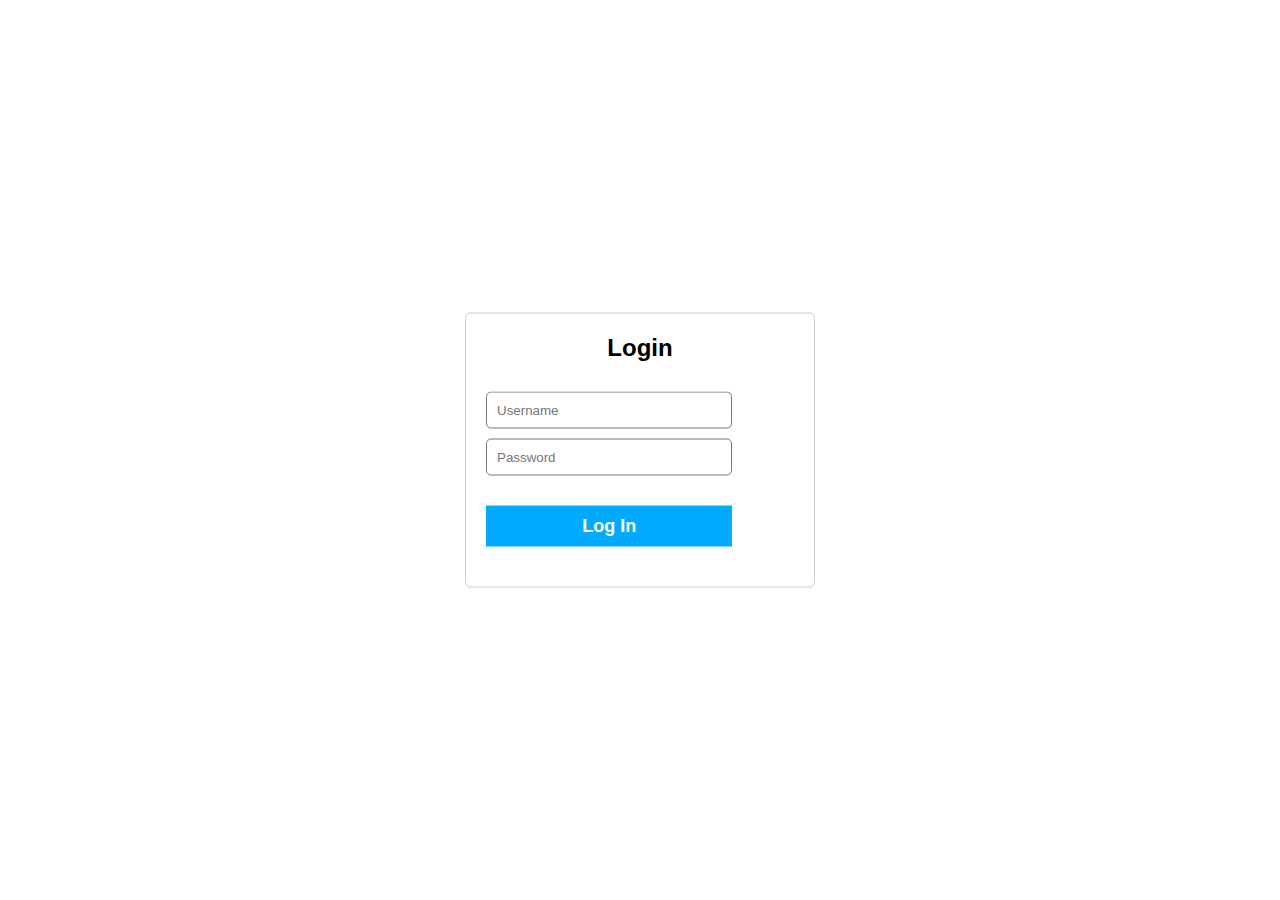
<file: loggin.html>
<!DOCTYPE html>
<html lang="en">
<head>
    <meta charset="UTF-8">
    <meta http-equiv="X-UA-Compatible" content="IE=edge">
    <meta name="viewport" content="width=device-width, initial-scale=1.0">
    <title>Document</title>
    <link rel="stylesheet" href="css/main.css">
</head>
<body>
    <div class="loggin">
        <div class="login-container">
            <h2>Login</h2>
            <form method="POST" action="login.php">
                <input type="text" name="username" placeholder="Username" required>
                <input type="password" name="password" placeholder="Password" required>
                <button type="submit">Log In</button>
            </form>
        </div>
    </div>
</body>
</html>
</file>
<file: css/main.css>
/* global styles */
:root {
    --mainColor: #0af;
    --secondColor: #f6f6f6;
    --blackColor: #333;
    --grayColor: #777;
}
*, *::after, *::before {
    box-sizing: border-box;
    margin: 0;
    padding: 0;
}
::selection {
    background-color: var(--mainColor);
    color: #fff;
}
html {
    scroll-behavior: smooth;
}
html, body {
    overflow-x: hidden;
}
body {
    font-family: 'Cairo', sans-serif;
    position: relative;
    width: 100%;
}
a {
    text-decoration: none;
}
ul {
    list-style: none;
}
.padd-y {
    padding: 100px 0;
}
.special-heading {
    color: var(--blackColor);
    font-size: 30px;
    margin: 0 auto 60px;
    padding: 10px 20px;
    width: fit-content;
    text-transform: uppercase;
    position: relative;
    transition: color 0.5s ease-in-out;
}
.special-heading::before ,
.special-heading::after {
    content: "";
    position: absolute;
    top: 0;
    left: 0;
    width: 100%;
    height: 100%;
    border-color: var(--blackColor);
    border-style: solid;
    transition: transform 0.3s ease-in-out;
    z-index: 1;
}
.special-heading::before {
    border-width: 2px 0;
    transform: scaleX(0);
    transform-origin: left;
    transition-delay: 0.2s;

}
.special-heading::after {
    border-width: 0 2px;
    transform: scaleY(0);
}
.special-heading:hover::before {
    transform: scaleX(100%);
}
.special-heading:hover::after {
    transform: scaleY(100%);
}
.grid-division {
    display: grid;
    grid-template-columns: repeat(auto-fill,minmax(300px, 1fr));
    gap: 20px;
}
.container {
    margin: 0 auto;
    padding: 0 20px;
}
@media (min-width: 768px) {
    .container {
        width: 750px;
    }
}
@media (min-width: 992px) {
    .container {
        width: 970px;
    }
}
@media (min-width: 1200px) {
    .container {
        width: 1170px;
    }
}
.info,.about,.galery {
    background-color: var(--secondColor);
}
/* end of global styles */

/* header style*/
.header {
    background-color: #fff;
}
.header-content {
    display: flex;
    justify-content: space-between;
    align-items: center;
    height: 70px;
    text-transform: capitalize;
}
.logo a {
    color: var(--mainColor);
    font-size: 25px;
    text-transform: uppercase;
    font-weight: 700;
    letter-spacing: 2px;
}
.nav-bar .nav-icon {
    background-color: var(--secondColor);
    padding: 7px;
    display: none;
}
.nav-bar .nav-icon div {
    width: 25px;
    height: 2px;
    background-color: var(--blackColor);
}
.nav-bar .nav-icon > div:not(:last-child) {
    margin-bottom: 5px;
} 
.nav-icon div {
    transition: transform, width 0.3s ease-in-out;
}
.show .line1 {
    transform: rotate(45deg)  translate(5px,5px);
}
.nav-bar .show .line2 {
    width: 0;
}
.show .line3 {
    transform: rotate(-45deg)  translate(5px,-4.7px);
}
.nav-bar .header-links li {
    display: inline-block;
}
.nav-bar .header-links li a {
    padding: 7px 13px;
    transition: color 0.3s ease-in-out;
    color: var(--blackColor);
    font-size: 17px;
    position: relative;
}
.nav-bar .header-links li a::after {
    content: "";
    display: block;
    position: absolute;
    top: 0;
    left: 0;
    width: 100%;
    height: 100%;
    transform: scaleX(0);
    transform-origin: left;
    background-color: rgba(148,148,148,0.1);
    border-top: 2px solid var(--mainColor);
    transition: transform 0.3s ease-in-out;
}
.nav-bar .header-links li a.active {
    color: var(--mainColor);
}
.nav-bar .header-links li a.active::after {
    transform: scaleX(100%);
}
.nav-bar .header-links li a:hover {
    color: var(--mainColor);
}
.nav-bar .header-links li a:hover::after {
    transform: scaleX(100%);
}
@media (max-width: 992px) {
    .nav-bar .nav-icon {
        display: block;
    }
    .header-links {
        position: absolute;
        top: 70px;
        left: 0px;
        transform: translateX(100%);
        display: flex;
        flex-direction: column;
        background-color: var(--blackColor);
        height: calc(100vh - 70px);
        width: 100%;
        transition: transform 0.5s ease-in-out;
        z-index: 4;
    }
    .header-links li {
        display: block;
        text-align: center;
    }
    .nav-bar .header-links li a {
        color: white;
        width: 100%;
        padding: 20px 0;
        display: block;
        border-bottom: 0.5px solid #444;
    }
    .nav-bar .header-links li a::after {
        display: none;
    }
}
.links-active {
    transform: translateX(0);
}

/* end of header style 

/* home section */
.home {
    height: calc(100vh - 70px);
    position: relative;
}
.home .container {
    position: relative;
}
.home::after {
    content: "";
    position: absolute;
    left: 0;
    top: -40px;
    width: 100%;
    height: 100%;
    background-color: var(--secondColor);
    z-index: -1;
    transform: skewY(-6deg);
    transform-origin: top left;
}
.home-content {
    overflow: hidden;
}
.home-descr {
    width: 45%;
    margin-top: 60px;
}
.home-descr h1 {
    text-transform: capitalize;
}
.home-descr p {
    font-size: 21px;
    color: var(--grayColor);
    line-height: 1.7;
    letter-spacing: 1.2px;
}
.home-descr p span {
    color: var(--mainColor);
}
.home-img {
    width: 400px;
    height: 60vh;
    animation: position 4s linear infinite;
    position: absolute;
    right: 0;
    top: 50px;
    z-index: 3;
}
@media (max-width: 991px) {
    .home-img {
        display: none;
    }
    .home-descr {
        text-align: center;
        float: none;
        margin: 0 auto;
        width: 500px;
        position: absolute;
        top: 20%;
        left: 50%;
        transform: translateX(-50%);
    }
}
@media (max-width: 600px) {
    .home-descr {
        width: 350px;
    }
    .home-descr p {
        font-size: 19px;
    }
}
.home-img img {
    height: calc(100vh - 70px);
    width: 100%;
}
@keyframes position {
    50% {
        transform: translateY(-50px);
    }
    100% {
        transform: translateY(0);
    }
}
.home-img img {
    height: 100%;
    width: 100%;
}
.down {
    position: absolute;
    z-index: 2;
    bottom: 50px;
    left: 50%;
    transform: translateX(-50%);
}
.down a {
    display: flex;
    flex-direction: column;
    animation: motion 0.5s ease-in-out alternate infinite;
}
@keyframes motion {
    from {
        transform: translateY(0);
    }
    to {
        transform: translateY(20px)
    }
}
.down a i {
    color: var(--mainColor);
    line-height: 0.35;
}
/* end home section */

/* start favorite */
.favorite {
    text-align: center;
}
.favorite-container {
    gap: 40px;
    justify-content: center;
    align-items: center;
    flex-wrap: wrap;
}
.favorite-content {
    border: 1px solid #e6e6e6;
    overflow: hidden;
}
.favorite-img {
    height: 270px;
    position: relative;
}
.favorite-img img {
    width: 100%;
    height: 100%;
}
.favorite-descr {
    padding: 10px 20px;
}
.favorite-content h3 {
    text-transform: capitalize;
    padding-bottom: 10px;
    font-weight: bold;
    color: var(--blackColor);
    font-size: 28px;
    margin: 15px auto;
    position: relative;
    width: fit-content;
}
.favorite-content h3::after {
    content: "";
    position: absolute;
    top: 0;
    left: 0;
    width: 100%;
    height: 100%;
    z-index: -1;
    transform: scaleX(30%);
    border-bottom: 4px solid;
    transition: transform 0.5s ease-in-out;
}
.favorite-content:hover h3::after {
    transform: scaleX(80%);
}
.favorite-content:first-child h3::after {
    border-color: tomato;
}
.favorite-content:nth-child(2) h3::after {
    border-color: #0fa;
}
.favorite-content:last-child h3::after {
    border-color: var(--mainColor);
}
.favorite-content p {
    color: var(--grayColor);
    letter-spacing: 1.1px;
    font-size: 20px;
}
.favorite-content button {
    padding: 15px 35px;
    margin-top: 100px;
    background-color: transparent;
    border: 5px solid;
    border-radius: 10px;
    position: relative;
}
.favorite-content button::after {
    content: "";
    position: absolute;
    top: 0;
    left: 0;
    width: 100%;
    height: 100%;
    transform: scaleY(0);
    transform-origin: top;
    transition: transform 0.5s ease-in-out;
    z-index: -1;
}
.favorite-content:hover button::after {
    transform: scaleY(100%);
}
.favorite-content button a {
    font-size: 21px;
    font-weight: bold;
    transition: color 0.3s ease-in-out;
}
.favorite-content:first-child button::after {
    background-color: tomato;
}
.favorite-content:nth-child(2) button::after {
    background-color: #0fa;
}
.favorite-content:last-child button::after {
    background-color: #0af;
}
.favorite-content:first-child button { 
    border-color: tomato;
}
.favorite-content:first-child button a {
    color: tomato;
    
}
.favorite-content:nth-child(2) button { 
    border-color: #0fa;
}
.favorite-content:nth-child(2) button a {
    color: #0fa;
    
}
.favorite-content:last-child button { 
    border-color: var(--mainColor);
}
.favorite-content:last-child button a {
    color: var(--mainColor);
    
}
.favorite-content:hover button a {
    color: #fff;
}
/* end of favorite */



/* start galery */
.galery {
    background-color: var(--secondColor);
}
.galery-content {
    perspective: 500px;
}
.galery-content .galery-img {
    height: 400px;
    background-color: var(--secondColor);
    transform-style: preserve-3d;
    position: relative;
    transition: transform 1s ease-in-out;
}
.galery-content .galery-img:hover {
    transform: rotateY(-180deg);
}
.galery-content img {
    width: 100%;
    height: 100%;
}
.galery-img .face {
    position: absolute;
    width:  100%;
    height: 100%;
    backface-visibility: hidden;
}
/* .galery-img .face.front {
} */
.galery-img .face.back {
    transform: rotateY(180deg);
}
/* end galery */

/* start videos section */
.video-container {
    display: flex;
    gap: 20px;
    justify-content: center;
    flex-wrap: wrap;

}
.video-container iframe {
    width: 350px;
}
.videos .container {
    position: relative;
}
.videos .container > div:first-of-type,
.videos .container > div:nth-of-type(2) {
    position: absolute;
    width: 150px;
    height: 150px;
    border-radius: 50%;
    background-color: rgba(255,255,255,0.5);
}
.videos .container > div:first-of-type {
    top: 0;
    left: 0;
    animation: motionanima1 10s ease-in-out alternate infinite;
}
.videos .container > div:nth-of-type(2) {
    bottom: 0;
    right: 0;
    animation: motionanima2 10s ease-in-out alternate infinite;
}
@keyframes motionanima1 {
    from {
        transform: translateY(0);
    }
    to {
        transform: translateY(750px);
    }
}
@keyframes motionanima2 {
    from {
        transform: translateY(0);
    }
    to {
        transform: translateY(-750px);
    }
}
.animat-motion {
    text-align: center;
    margin: 100px 0 0;
}
.animat-motion span {
    display: inline-block;
    width: 15px;
    height: 15px;
    background-color: var(--mainColor);
    background-color: rgba(255, 0, 186, 0.9);
    border-radius: 50%;
    margin: 0 5px;
    animation: moti 1.2s ease-in-out infinite alternate;
}
.animat-motion span:nth-child(2) {
    animation-delay: 0.4s;
}
.animat-motion span:last-child {
    animation-delay: 0.8s;
}
@keyframes moti {
    100% {
        transform: translateY(-30px);
        opacity: 0.5;
    }
}
/* end of videos section */

/* about section */
#about {
    background-color: var(--secondColor) !important;
}
.about .about-content {
    display: flex;
    justify-content: space-between;
}
.about .about-content > div:first-child {
    width: 40%;
}
.about .about-content > div:last-child {
    width: 55%;
}
@media (max-width: 692px) {
    .about .about-content {
        display: block;
    }
    .about .about-content > div:first-child {
        width: 100%;
    }
    .about .about-content > div:last-child {
        width: 100%;
    }
}
.about .about-content > div:last-child img {
    width: 100%;
    overflow-x: hidden;
}

.about .about-content > div:first-child h3 {
    font-size: 22px;
    padding-bottom: 15px;
}

.about .about-content > div:first-child p {
    line-height: 1.7;
    font-size: 18px;
    text-align: justify;
    /* text-indent: 20px; */
}
.about .about-content > div:first-child p:last-child {
    margin-top: 10px;
}

/* end of about section */

/* start contact section */
.cont {
    display: flex;
    justify-content: center;
    flex-direction: row;
    flex-wrap: wrap;
}
.cont > div {
    width: 300px;
    height: 300px;
    padding: 20px;
    text-align: center;
    box-shadow: 3px 3px 8px #ddd, -3px -3px 8px #ddd;
    margin: 15px;
    transition: transform 0.5s ease-in-out;
    
}
.cont > div:hover {
    transform: scale(1.1);
}
.cont h3 {
    font-weight: 600;
    font-size: 1.3em;
    margin-top: 20px;
    margin-bottom: 10px;
    color: #46e6e6;
}
.cont i {
    display: inline-block;
    font-size: 4em;
    margin-bottom: 30px;
    color: var(--mainColor);
}
.cont p {
    color: #333;
    font-weight: 700;
}
/* end of contact section */

/* START INFO */
.info {
    background-color: var(--secondColor);
}
form {
    width: 80%;
    margin: 100px auto 0;
    overflow: hidden;
}
form input,
form textarea {
    border: none;
    outline: none;
}
form input,
textarea {
    padding: 10px;
    border-radius: 5px;
}
form input:first-child, 
form input:nth-child(2) {
    width: 49%;
}
form input:nth-child(2) {
    float: right;
}
form input:nth-child(3),
form textarea {
    width: 100%;
}
form textarea {
    height: 120px;
}
form * {
    margin-bottom: 20px;
    caret-color: var(--mainColor);
}
form .submit {
    display: block;
    margin: 75px 0 0;
}
form input[type="submit"] {
    background-color: var(--mainColor);
    color: #fff;
    display: block;
    margin: 0 auto;
    width: fit-content;
    transition: opacity 0.3s ease-in-out;
}
form input[type="submit"]:hover {
    opacity: 0.8;
}
@media (max-width: 992px) {
    form > input:first-child, 
    form > input:nth-child(2) {
        width: 100%;
    }
    form > input:nth-child(2) {
        float: none;
    }
}
@media (max-width: 600px) {
    form {
        width: 100%;
    }
}
/* END OF INFO */

/* start footer */
.footer {
    background-color: var(--blackColor);
    color: white;
    text-align: center;
}
.footer h3 {
    font-weight: bold;
    text-transform: uppercase;
    font-size: 32px;
    letter-spacing: 2px;
    margin-bottom: 50px;
}
.footer p {
    font-size: 19px;
    letter-spacing: 1.5px;
    word-spacing: 5px;
    line-height: 1.7;
}
.footer p i {
    color: red;
    font-size: 1em;
}
.footer p span {
    color: var(--mainColor);
    font-weight: bold;
}
.footer ul {
    margin-top: 50px;
}
.footer ul li {
    display: inline-block;
}
.footer ul li a {
    display: block;
    width: 50px;
    height: 50px;
    border-radius: 50%;
    background-color: var(--mainColor);
    text-align: center;
    margin: 5px;
    opacity: 0.8;
    transition: opacity 0.3s linear;
    position: relative;
}
.footer ul li a:hover {
    opacity: 1;
    background-color: transparent;
}
.footer ul li a:hover i {
    color: var(--mainColor);
}
.footer ul li a::before {
    content: "";
    position: absolute;
    width: 100%;
    height: 100%;
    left: 0;
    top: 0;
    border-radius: 50%;
}
.footer ul li a:hover::before {
    border: 3px solid #fff;
    border-left: transparent;
    animation: rotate 2.5s linear infinite;
}
@keyframes rotate {
    from {
        transform: rotate(0deg)
    }
    to {
        transform: rotate(1turn);
    }
}
.footer ul li a i {
    color: #fff;
    font-size: 1.5em;
    line-height: 50px;
    transition: color,font-size 0.3s ease-in-out;
}
.footer ul li a:hover i {
    font-size: 1.8em;
}
.footer-img {
    margin: 40px;
}
.footer-img img {
    margin: 0 10px;
}
/* end of footer */


/* start loggin */
    .loggin {
        position: relative;
        height: 100vh;
    }
    .login-container {
        position: absolute;
        top: 50%;
        left: 50%;
        transform: translate(-50%,-50%);
        width: 350px;
        margin: 0 auto;
        padding: 20px;
        border: 1px solid #ccc;
        border-radius: 5px;
    }
    form {
        margin: 30px 0 0;
    }
    
    .login-container h2 {
        text-align: center;
    }
    
    .login-container input[type="text"],
    .login-container input[type="password"] {
        width: 100%;
        padding: 10px;
        margin-bottom: 10px;
        border: 1px solid var(--grayColor);
    }

    .login-container input[type="text"]:focus,
    .login-container input[type="password"]:focus {
        border: 1px solid var(--mainColor);
    }
    
    .login-container button[type="submit"] {
        width: 100%;
        padding: 10px;
        margin-top: 20px;
        background-color: var(--mainColor);
        font-weight: bold;
        font-size: 18px;
        color: white;
        border: none;
        cursor: pointer;
    }
    
    /* .login-container button[type="submit"]:hover {
        background-color: #45a049;
    } */

/* end of loggin */
</file>
